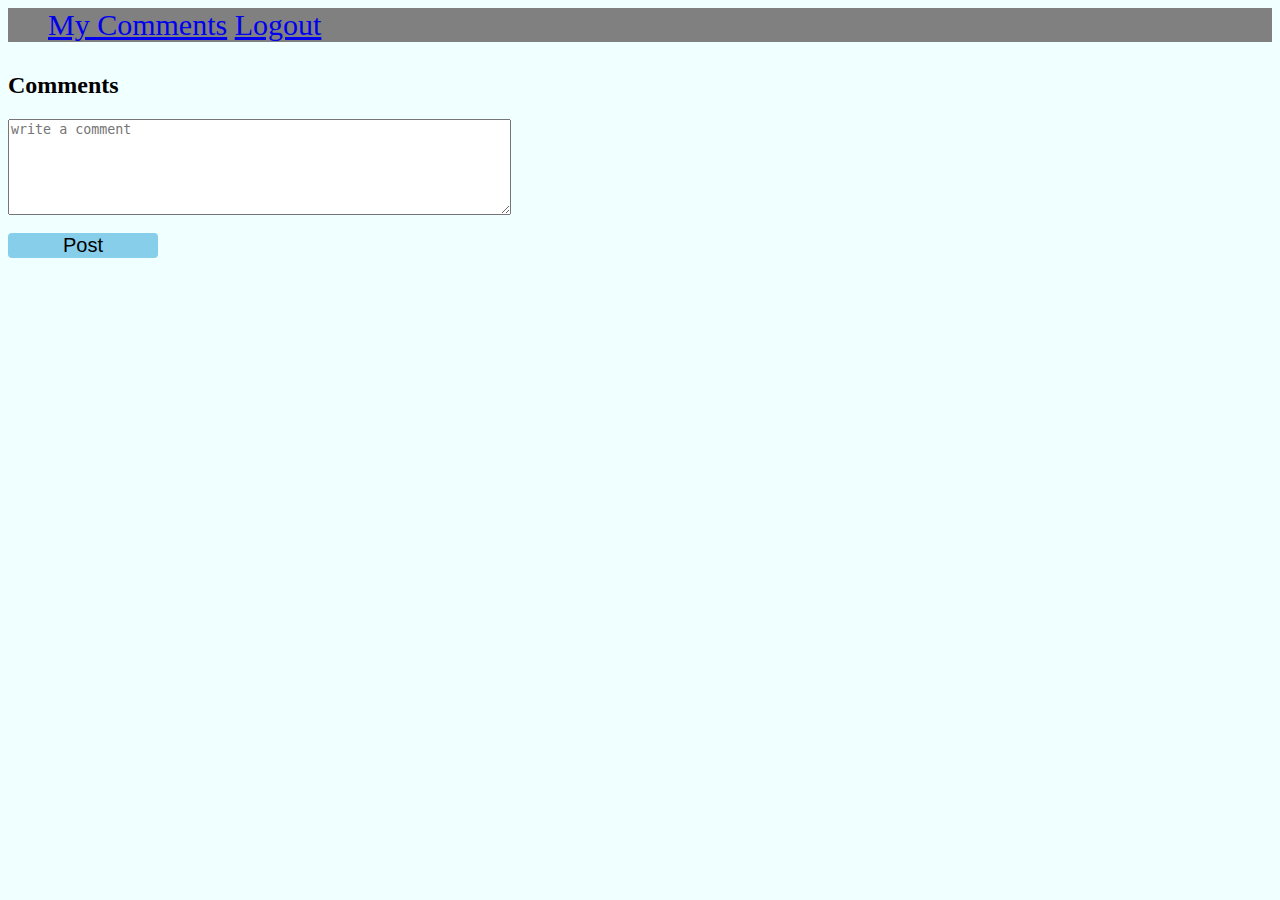
<file: templates/index.html>
<html>
<head>
<link rel = "stylesheet"
   type = "text/css"
   href = "/static/style.css" />
<title>Home Page</title>
<div class="page">
<nav>
<ul>
<li><a href="/register">My Comments</a></li>
<li><a href="/logout">Logout</a></li>
</ul>
</nav>
</div>
</head>
<body><form method="POST" action="/post">

<div class="">

<h2>Comments</h2>
<textarea rows ="6" cols = "60" name ="write" placeholder="write a comment"></textarea><br><br>


<button name="submit">Post</button>
</form></div><br>


</body>
</html>
</file>
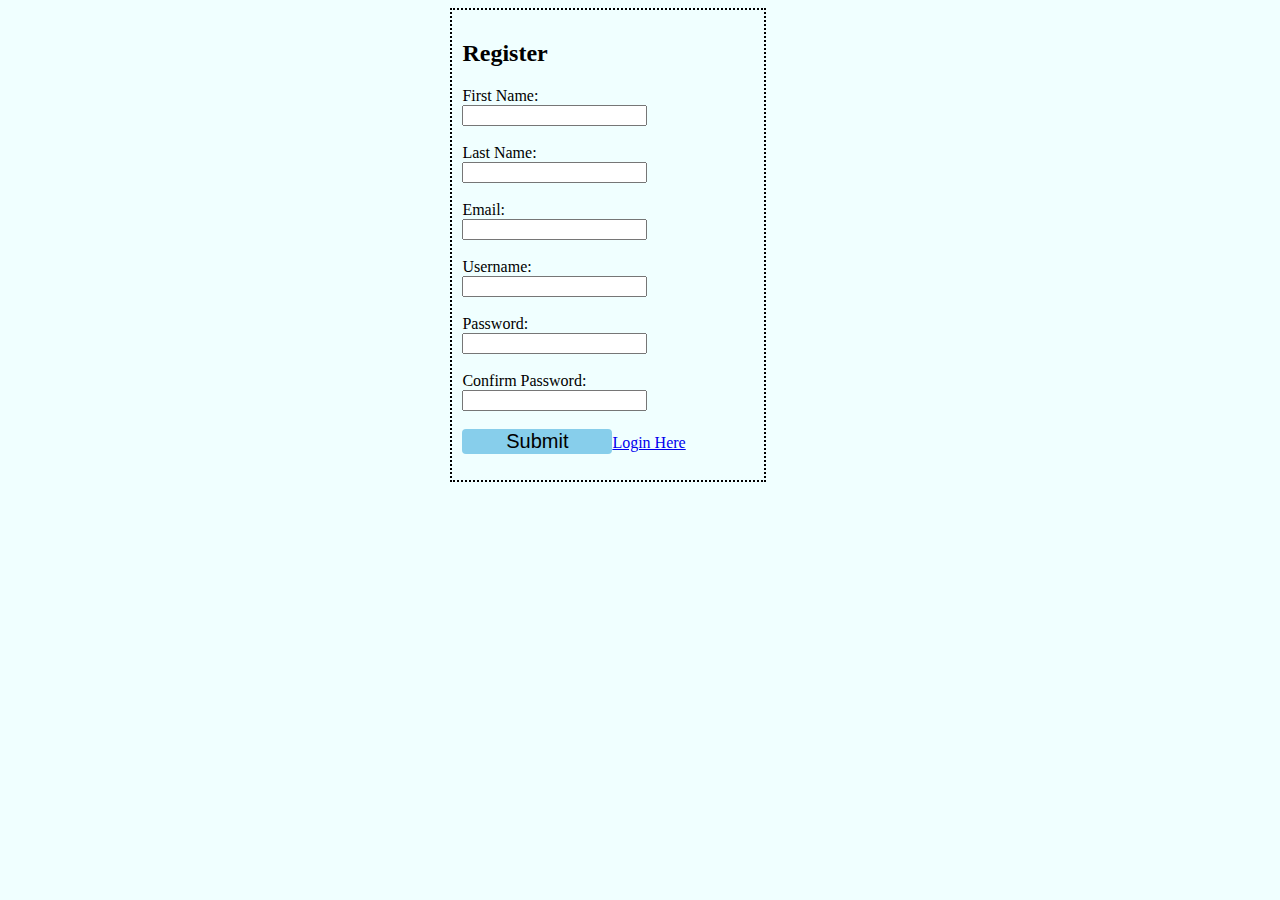
<file: templates/register.html>
<html>
<head>
<title>Register</title>
<link rel = "stylesheet"
   type = "text/css"
   href = "/static/style.css" />
</head>
<body>

<div class="form">
<h2>Register</h2>
<form method="POST" action ="/reg">
First Name:<br><input type="text" name="Fname"><br><br>
Last Name:<br><input type="text" name="Lname"><br><br>
Email:<br><input type="text" name="email"><br><br>
Username:<br><input type="text" name="username"><br><br>
Password:<br><input type="password" name="password"><br><br>
Confirm Password:<br><input type="password" name="cpassword"><br><br>
<button name="submit">Submit </button><a href="/loginPage">Login Here</a>
</form>

</div>

</body>
</html>
</file>
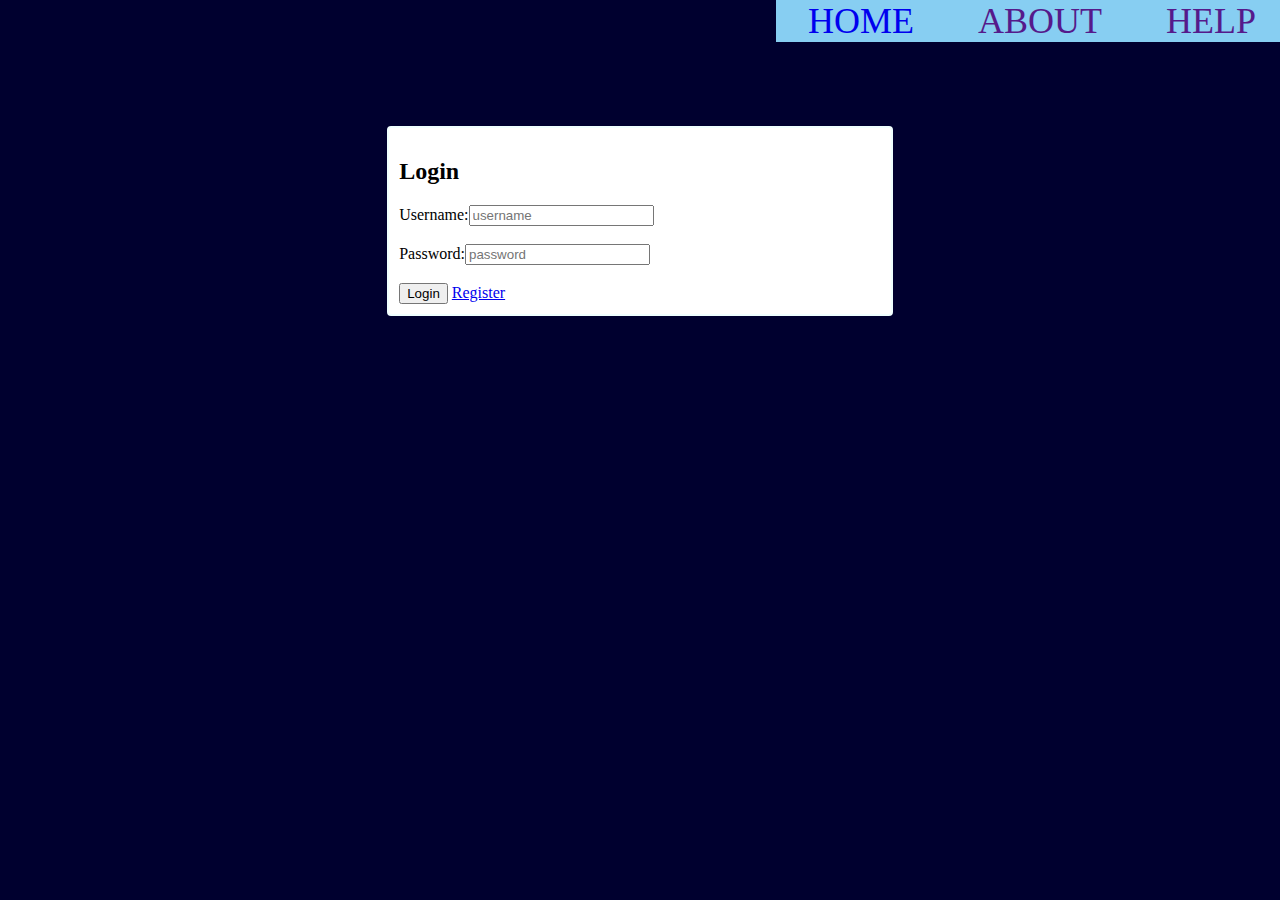
<file: templates/test.html>
﻿<html>
<head>
<title>Home Login
</title>

<link rel="stylesheet" type="text/css" href="/static/sty.css">
</head>
<body><div class="topnav"><ul><li><a href="">
HELP</a></li><li><a href="">ABOUT</a></li><li><a href="/loginPage">HOME</a></li>
</ul>
</div>
<form class="login" action = "http://localhost:9870/post_comments" method = "POST">
<h2>Login</h2>
Username:<input type="text" name="username" placeholder="username"><br><br>
Password:<input type="password" name ="password" placeholder="password"><br><br>
<input type=submit value="Login" name="submit">
<a href="/register">Register</a>
</form>
</body>
</html>
</file>
<file: static/style.css>
body {
background-color: azure;

}
.form{

margin-left: 35%;
margin-right: 40%;

border: 2px dotted black;  
padding: 10px 10px 10px 10px;
}
button{
background-color:87ceeb;
border:none;
width:150px;
border-radius:4px;
font-size:20px;
}
ul li{
display:inline;

}
nav{

background-color:grey;
font-size:30px
}
</file>
<file: static/sty.css>
.login{
margin-top:10%;
margin-left:30%;
margin-right:30%;
background-color:ffffff;
border: 2px solid azure;
padding: 10px 10px 10px 10px;
border-radius:4px;
}
button{
background-color:87ceeb;
border:none;
font-size:20px;
font-color:white;
width:250px;
border-radius:4px;
}
.topnav{
background-color:87ceeb;

top:0;
width:101%;
font-size:36px

}
body{
background-color:00002f;
}
li{
float:right;
border-right:3px solid 87ceeb;

}
li a{
display:block;
text-align:center;
display:inline;
padding:18px 32px;
background-color:87cef2;
text-decoration:none;
}
ul {
position:fixed;
top:0;
width:100%;
list-style-type:none;
margin:0;
padding:0;
overflow:hidden;

text-align:left;

}
</file>
